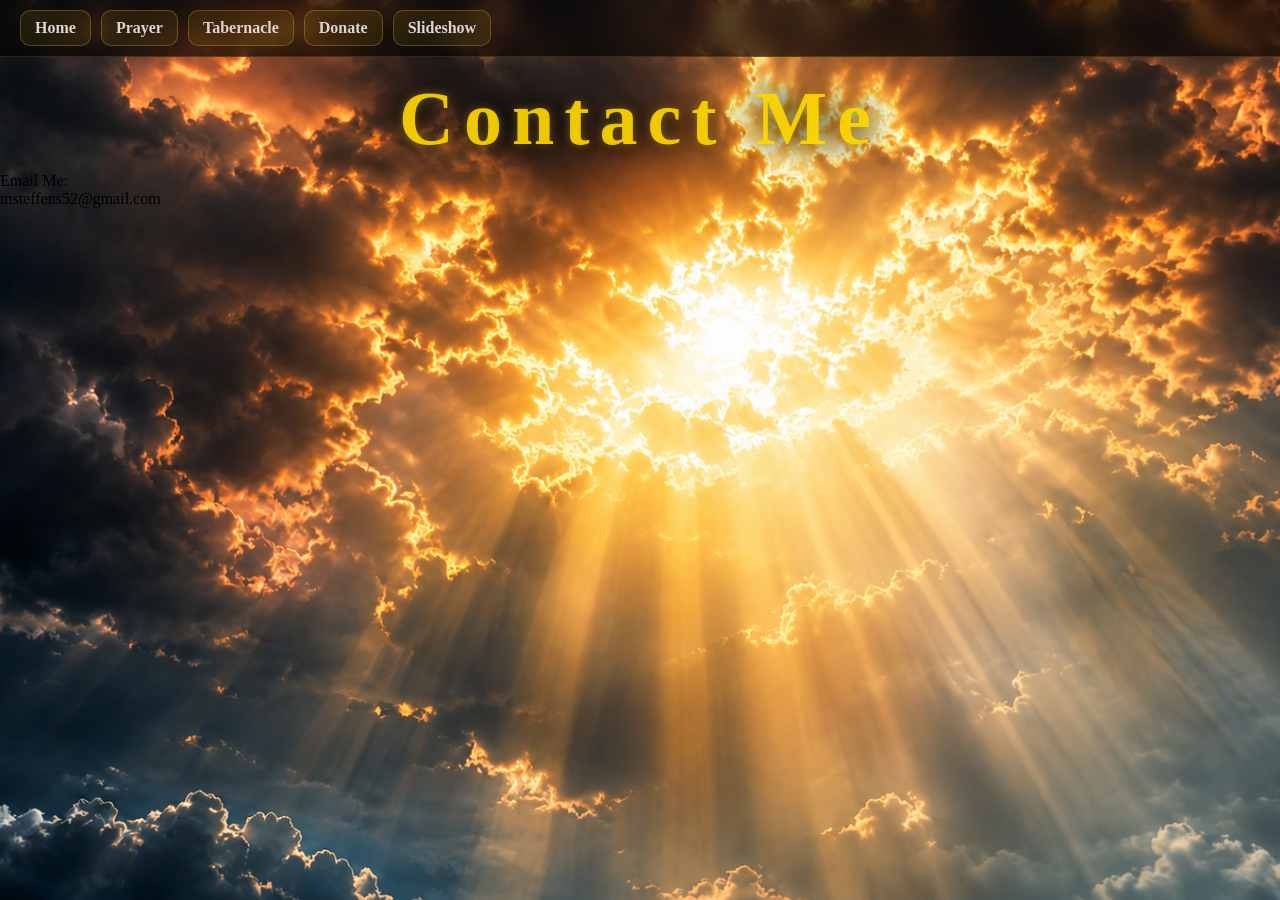
<file: contact.html>
<!DOCTYPE html>
<html lang="en">
    <head>
        <meta charset="UTF-8">
        <meta name="viewport" content="width=device-width, initial-scale=1.0">
        <title>Father Marc's Prayer</title>
        <link rel="stylesheet" href="style.css">
         <!-- Navigation bar -->
<header class="hero">

     <div class="navbar">
        <a href="index.html">Home</a>
        <a href="prayer.html">Prayer</a>
        <a href="tabernacle.html">Tabernacle</a>
        <a href="contact.html">Donate</a>
        <a href="slideshow.html">Slideshow</a>
    </div>

    <div class="hero-content">
        <h1 class="heading">Contact Me</h1>
    </div>
</header>

<body>
        <p class="contact">Email Me: <br>
            msteffens52@gmail.com</p>
    </body>
</html>
</file>
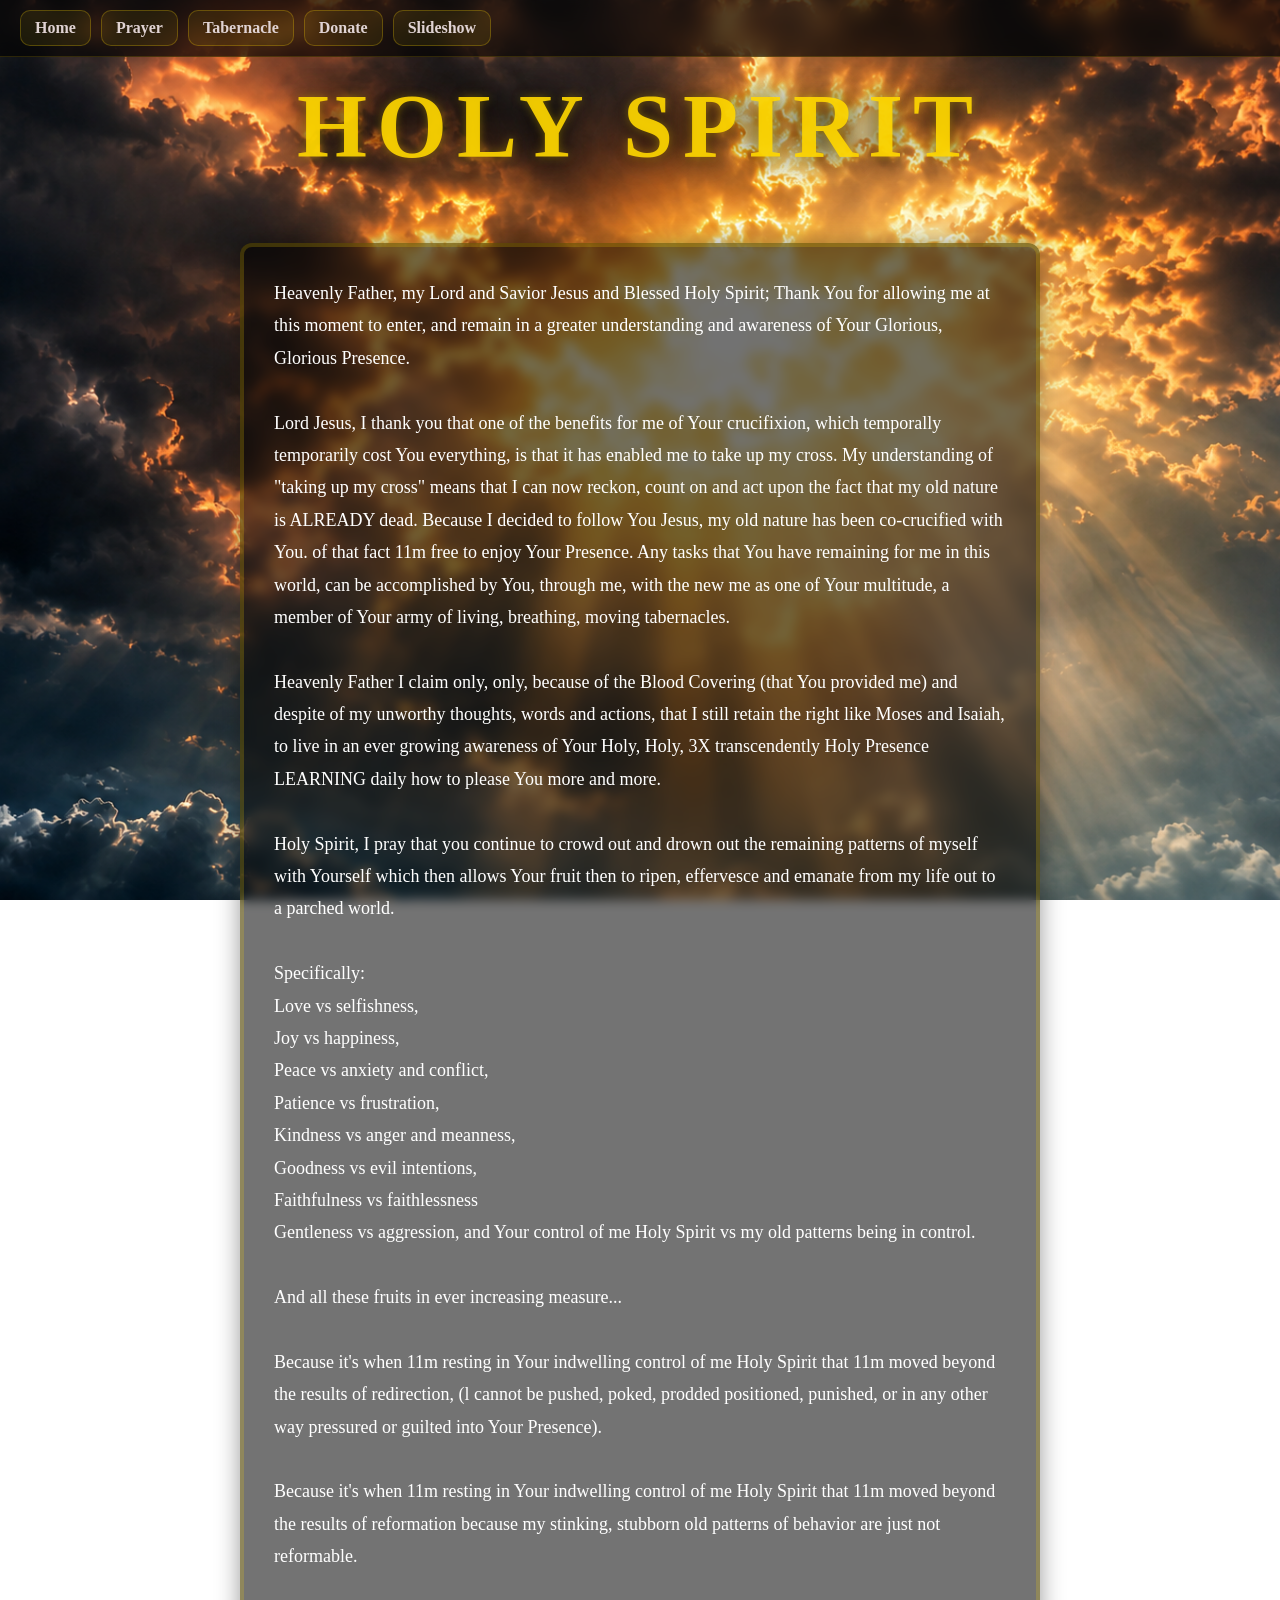
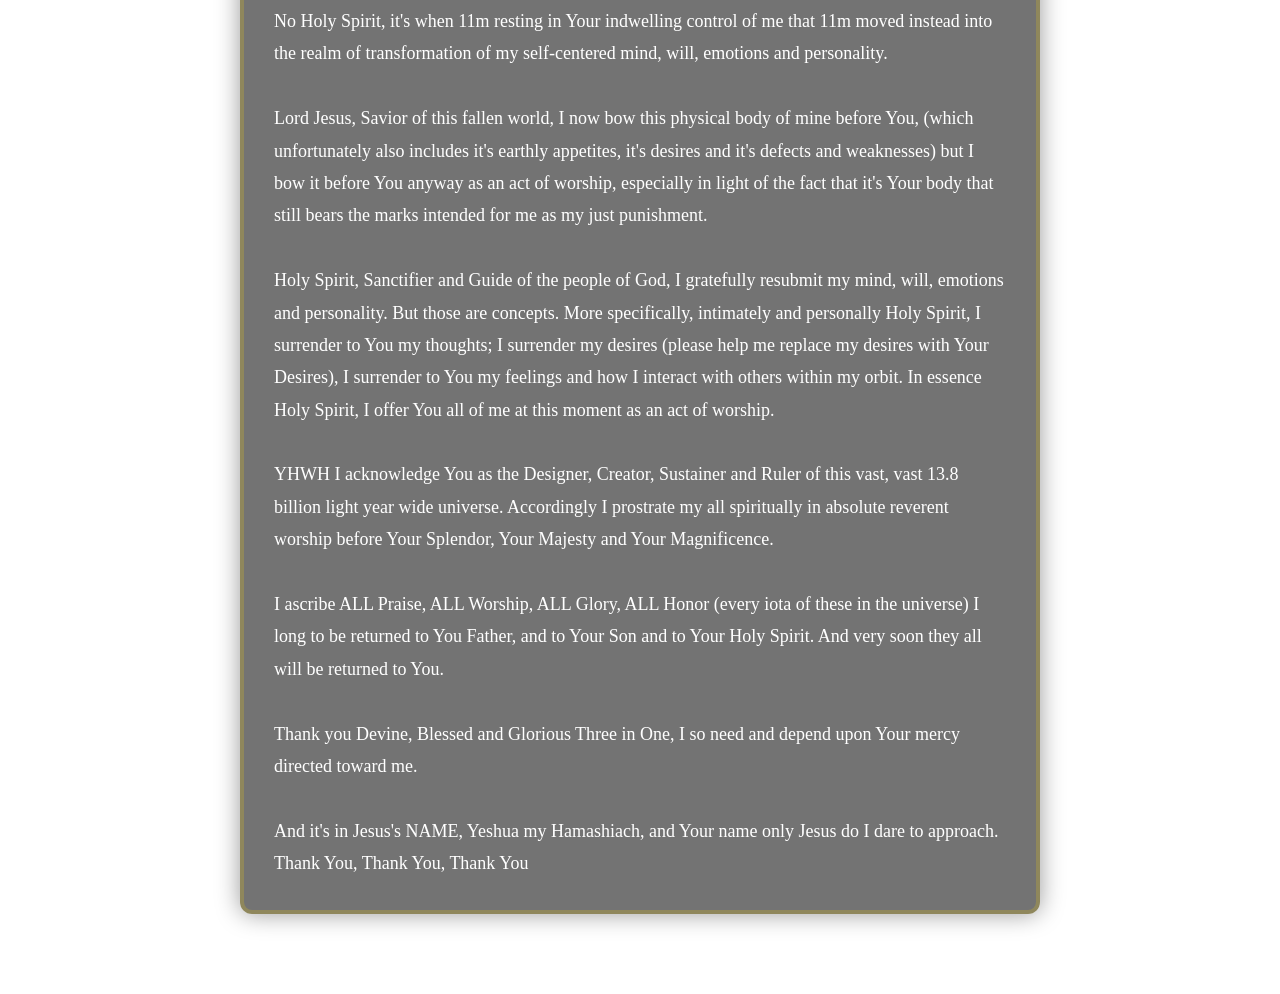
<file: prayer.html>
<!DOCTYPE html>
<html lang="en">
    <head>
        <meta charset="UTF-8">
        <meta name="viewport" content="width=device-width, initial-scale=1.0">
        <title>Father Marc's Prayer</title>
        <link rel="stylesheet" href="style.css">
         <!-- Navigation bar -->
    </head>

    <body>
 <header class="hero">

     <div class="navbar">
        <a href="index.html">Home</a>
        <a href="prayer.html">Prayer</a>
        <a href="tabernacle.html">Tabernacle</a>
        <a href="contact.html">Donate</a>
        <a href="slideshow.html">Slideshow</a>
    </div>

    <div class="hero-content">
        <h1 class="heading">HOLY SPIRIT</h1>
    </div>

</header>
        <p class="prayer">
         Heavenly Father, my Lord and Savior Jesus and Blessed Holy Spirit; Thank You for allowing me at
this moment to enter, and remain in a greater understanding and awareness of Your Glorious,
Glorious Presence.<br><br>

Lord Jesus, I thank you that one of the benefits for me of Your crucifixion, which temporally
temporarily cost You everything, is that it has enabled me to take up my cross. My
understanding of "taking up my cross"
means that I can now reckon, count on and act upon the
fact that my old nature is ALREADY dead. Because I decided to follow You Jesus, my old nature has
been co-crucified with You.
of that fact 11m free to enjoy Your Presence. Any tasks that You
have remaining for me in this world, can be accomplished by You, through me, with the new me as
one of Your multitude, a member of Your army of living, breathing, moving tabernacles.<br><br>

Heavenly Father I claim only, only, because of the Blood Covering (that You provided me) and
despite of my unworthy thoughts, words and actions, that I still retain the right like Moses and
Isaiah, to live in an ever growing awareness of Your Holy,
Holy, 3X transcendently Holy Presence LEARNING daily how to please You more and more.<br><br>

Holy Spirit, I pray that you continue to crowd out and drown out the remaining patterns of myself
with Yourself which then allows Your fruit then to ripen, effervesce and emanate from my life out
to a parched world.<br><br>

Specifically:<br>
Love vs selfishness,<br>
  Joy vs happiness,<br>
    Peace vs anxiety and conflict,<br>
      Patience vs frustration,<br>
        Kindness vs anger and meanness,<br>
	  Goodness vs evil intentions,<br>
	    Faithfulness vs faithlessness<br>
	      Gentleness vs aggression,
		and Your control of me Holy Spirit vs my old patterns being in control.<br><br>

And all these fruits in ever increasing measure...<br><br>

Because it's when 11m resting in Your indwelling control of me Holy Spirit that 11m moved beyond
the results of redirection, (l cannot be pushed, poked, prodded positioned, punished, or in any
other way pressured or guilted into Your Presence).<br><br>

Because it's when 11m resting in Your indwelling control of me Holy Spirit that 11m moved beyond
the results of reformation because my stinking, stubborn old patterns of behavior are just not
reformable.<br><br>

No Holy Spirit, it's when 11m resting in Your indwelling control of me that 11m moved instead into the
realm of transformation of my self-centered mind, will, emotions and personality.<br><br>

Lord Jesus, Savior of this fallen world, I now bow this physical body of mine before You, (which
unfortunately also includes it's earthly appetites, it's desires and it's defects and weaknesses) but I
bow it before You anyway as an act of worship, especially in light of the fact that it's Your body that
still bears the marks intended for me as my just punishment.<br><br>

Holy Spirit, Sanctifier and Guide of the people of God, I gratefully resubmit my mind, will, emotions
and personality. But those are concepts. More specifically, intimately and personally Holy Spirit,
I surrender to You my thoughts; I surrender my desires (please help me replace my desires with
Your Desires), I surrender to You my feelings and how I interact with others within my orbit. In
essence Holy Spirit, I offer You all of me at this moment as an act of worship.<br><br>

YHWH I acknowledge You as the Designer, Creator, Sustainer and Ruler of this
vast, vast 13.8 billion light year wide universe. Accordingly I prostrate my all spiritually in absolute
reverent worship before Your Splendor, Your Majesty and Your Magnificence.<br><br>

I ascribe ALL Praise, ALL Worship, ALL Glory, ALL Honor (every iota of these in the universe) I long to
be returned to You Father, and to Your Son and to Your Holy Spirit. And very soon they all will be
returned to You.<br><br>

Thank you Devine, Blessed and Glorious Three in One, I so need and depend upon Your mercy
directed toward me.<br><br>

And it's in Jesus's NAME, Yeshua my Hamashiach, and Your name only Jesus do I dare to approach.
Thank You, Thank You, Thank You
        </p>
    </body>
</html>
</file>
<file: style.css>
/* =========================
   GLOBAL RESET
========================= */

* {
    margin: 0;
    padding: 0;
    box-sizing: border-box;
}


/* =========================
   BODY / BACKGROUND
========================= */

body {
    background-image: url(jesusbackground3.png);
    background-size: cover;
    background-repeat: no-repeat;
    background-position: center;
    background-attachment: fixed;

    font-family: Georgia, serif;
    min-height: 100vh;
}

#h2header {
    text-align: center;
    
}

/* =========================
   NAVBAR
========================= */

.navbar {
    width: 100%;

    display: flex;
    justify-content: flex-start;
    align-items: center;
    flex-wrap: wrap;
    gap: 10px;

    padding: 10px 20px;

    background: rgba(0, 0, 0, 0.65);
    backdrop-filter: blur(10px);

    position: fixed;
    top: 0;
    left: 0;

    z-index: 1000;

    border-bottom: 1px solid rgba(255, 215, 0, 0.15);
}

.navbar a {
    color: rgb(224, 211, 211);
    text-decoration: none;

    font-size: 16px;
    font-weight: bold;

    padding: 8px 14px;

    background: rgba(255, 215, 0, 0.08);
    border: 1px solid rgba(255, 215, 0, 0.25);
    border-radius: 10px;

    transition: 0.3s ease;
}

.navbar a:hover {
    background: rgba(255, 215, 0, 0.2);
    color: white;

    transform: translateY(-2px);

    box-shadow: 0 0 15px rgba(255, 215, 0, 0.3);
}


/* =========================
   HERO / AWE HEADING
========================= */

.hero {
    min-height: auto;
}

.hero-content {
    min-height: auto;

    display: flex;
    justify-content: center;
    align-items: center;

    /* Space for the fixed navbar */
    padding: 75px 15px 10px;
}


/* =========================
   HEADING
========================= */

.heading {
    font-size: clamp(48px, 7vw, 76px);

    color: rgba(255, 215, 0, 0.9);
    letter-spacing: clamp(4px, 1vw, 10px);

    font-weight: bold;
    text-align: center;

    text-shadow:
        0 0 10px rgba(255, 215, 0, 0.35),
        0 0 25px rgba(0, 0, 0, 0.8),
        0 0 40px rgba(0, 0, 0, 0.6);
}


/* =========================
   VIDEO SECTION
========================= */

.video-layout {
    width: 100%;
    max-width: 1250px;

    /* Reduce space above the video */
    margin: 5px auto 0;

    display: flex;
    justify-content: center;
    align-items: center;

    gap: 30px;
    padding: 0 20px;
}


/* =========================
   RESPONSIVE VIDEO
========================= */

.vid {
    display: block;

    width: 100%;
    max-width: 950px;

    height: auto;

    flex: 1 1 auto;
    min-width: 0;

    border-radius: 12px;

    box-shadow: 0 0 25px rgba(0, 0, 0, 0.5);
}


/* =========================
   BUTTON COLUMN
========================= */

.button-column {
    display: flex;
    flex-direction: column;
    align-items: center;

    gap: 12px;

    width: 170px;
    flex-shrink: 0;
}

.button-column .btn {
    width: 170px;
    flex-shrink: 0;
}


/* =========================
   BUTTONS
========================= */

.btn {
    display: flex;
    justify-content: center;
    align-items: center;

    width: 170px;
    padding: 12px 20px;

    background: linear-gradient(135deg, #ffd700, #ff8c00);

    color: black;

    font-size: 18px;
    font-weight: bold;

    text-decoration: none;

    border-radius: 12px;
    overflow: hidden;

    box-shadow:
        0 0 10px rgba(255, 215, 0, 0.4),
        0 0 20px rgba(255, 140, 0, 0.2);

    animation: pulse 2.5s infinite;

    transition:
        transform 0.3s ease,
        box-shadow 0.3s ease;
}

.btn:hover {
    transform: translateY(-3px) scale(1.03);

    box-shadow:
        0 0 20px rgba(255, 215, 0, 0.8),
        0 0 35px rgba(255, 140, 0, 0.5);
}


/* =========================
   CENTER ENTER BUTTON
========================= */

body > .btn {
    margin: 40px auto 15px;
}


/* =========================
   ANIMATION
========================= */

@keyframes pulse {
    0% {
        box-shadow: 0 0 10px rgba(255, 215, 0, 0.3);
    }

    50% {
        box-shadow: 0 0 25px rgba(255, 215, 0, 0.6);
    }

    100% {
        box-shadow: 0 0 10px rgba(255, 215, 0, 0.3);
    }
}


/* =========================
   PRAYER PAGE ONLY
========================= */

.prayer {
    color: white;

    font-size: 18px;
    line-height: 1.8;

    width: min(90%, 800px);

    margin: 55px auto 80px;
    padding: 30px;

    background: rgba(0, 0, 0, 0.55);
    backdrop-filter: blur(6px);

    border-radius: 12px;

    text-align: left;

    border: 4px solid rgba(255, 215, 0, 0.2);

    box-shadow: 0 0 25px rgba(0, 0, 0, 0.4);
}


/* Center prayer text container */

body:has(.prayer) {
    overflow-x: hidden;
}

body:has(.prayer) .prayer {
    margin-left: auto;
    margin-right: auto;
}


/* Prayer heading */

body:has(.prayer) .heading {
    font-size: 90px;

    color: rgba(255, 215, 0, 0.9);
    letter-spacing: 10px;
}


/* =========================
   SLIDESHOW
========================= */

.slideshow {
    max-width: 850px;

    margin: 40px auto;
    padding: 24px;

    text-align: center;
}

#slides-container {
    min-height: 260px;

    display: flex;
    align-items: center;
    justify-content: center;
}

.slide {
    width: 100%;

    font-size: 1.35rem;
    line-height: 1.9;

    padding: 30px 20px;

    overflow-wrap: anywhere;
}

.slide[hidden] {
    display: none;
}

.slide-controls {
    display: flex;
    justify-content: center;
    align-items: center;

    gap: 20px;
    margin-top: 24px;

    flex-wrap: wrap;
}

.slide-controls button {
    padding: 12px 20px;

    border: none;
    border-radius: 8px;

    cursor: pointer;
    font-size: 1rem;
}

.slide-controls button:disabled {
    opacity: 0.45;
    cursor: not-allowed;
}

#slide-counter {
    font-weight: bold;
    white-space: nowrap;
}


/* =========================
   TABLET SCREENS
========================= */

@media (max-width: 1000px) {
    .video-layout {
        gap: 20px;
        padding: 0 15px;
    }

    .vid {
        max-width: 700px;
    }

    .button-column {
        width: 160px;
    }

    .button-column .btn {
        width: 160px;
    }

    .btn {
        font-size: 17px;
    }
}


/* =========================
   MOBILE SCREENS
========================= */

@media (max-width: 700px) {
    .hero-content {
        padding-top: 75px;
        padding-bottom: 5px;
    }

    .heading {
        font-size: clamp(44px, 12vw, 64px);
        letter-spacing: 5px;
    }

    .video-layout {
        flex-direction: column;

        gap: 15px;
        padding: 0 12px;

        margin-top: 5px;
    }

    .vid {
        width: 100%;
        max-width: 600px;

        flex: none;
    }

    .button-column {
        width: 100%;

        flex-direction: row;
        flex-wrap: wrap;

        justify-content: center;
        gap: 8px;
    }

    .button-column .btn {
        width: auto;
        min-width: 120px;

        padding: 10px 14px;

        font-size: 15px;
    }

    body > .btn {
        margin: 10px auto;
    }

    .navbar {
        gap: 6px;
        padding: 8px;
    }

    .navbar a {
        font-size: 13px;
        padding: 7px 9px;
    }

    .slideshow {
        margin: 20px auto;
        padding: 12px;
    }

    .slide {
        font-size: 1.1rem;
        padding: 20px 10px;
    }

    body:has(.prayer) .heading {
        font-size: clamp(48px, 12vw, 72px);
        letter-spacing: 5px;
    }

    .prayer {
        padding: 20px;
        font-size: 16px;
    }
}


/* =========================
   SHORT DESKTOP SCREENS
========================= */

@media (max-height: 800px) and (min-width: 701px) {
    .hero-content {
        padding-top: 65px;
        padding-bottom: 0;
    }

    .heading {
        font-size: 60px;
    }

    .video-layout {
        margin-top: 0;
        gap: 20px;
    }

    .vid {
        max-width: 700px;
    }

    .button-column {
        gap: 8px;
    }

    .btn {
        padding: 10px 16px;
        font-size: 17px;
    }

    body > .btn {
        margin-top: 8px;
    }
}


/* =========================
   REDUCED MOTION
========================= */

@media (prefers-reduced-motion: reduce) {
    .btn {
        animation: none;
        transition: none;
    }
}
</file>
